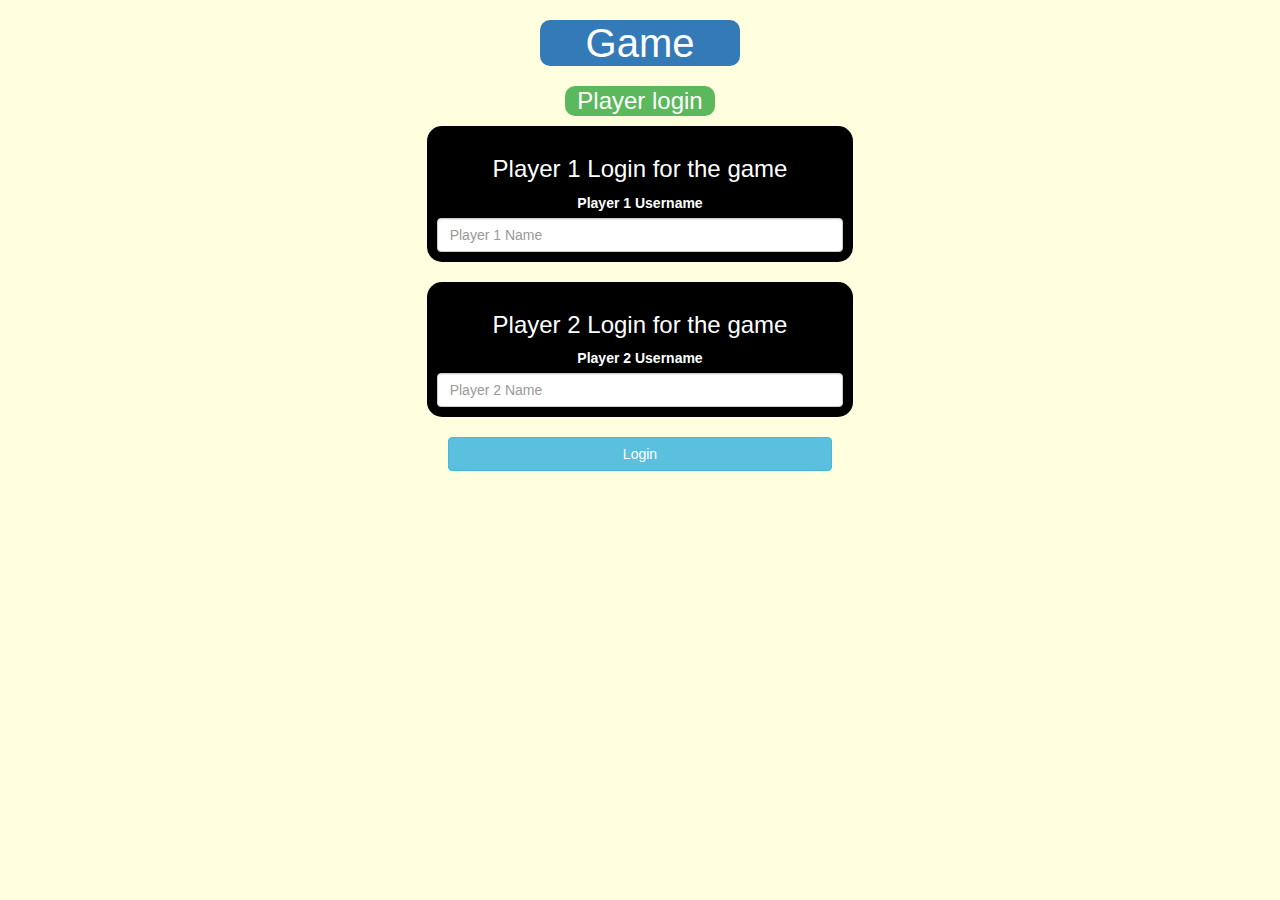
<file: index.html>
<!DOCTYPE html>
<html>
    <head>
        <title>Maths Quiz! - Players login</title>
        <link rel="icon" href="https://upload.wikimedia.org/wikipedia/commons/thumb/1/11/Blue_question_mark_icon.svg/1200px-Blue_question_mark_icon.svg.png">
        <meta name="viewport" content="width=device-width, initial-scale=1">
        <link rel="stylesheet" href="https://maxcdn.bootstrapcdn.com/bootstrap/3.4.0/css/bootstrap.min.css">
        <script src="https://ajax.googleapis.com/ajax/libs/jquery/3.4.1/jquery.min.js"></script>
        <script src="https://maxcdn.bootstrapcdn.com/bootstrap/3.4.0/js/bootstrap.min.js"></script>
        <link rel="stylesheet" type="text/css" href="style.css">
        <script src="main.js"></script>
    </head>
    <body>
        <center>
            <h1 class="bg-primary">Game</h1>
            <h3 class="btn-success start_login">Player login</h3>
            <div class="col-lg-4 col-md-8 col-sm-11 login_div1">
                <h3 class="whitener">Player 1 Login for the game</h3>
                <label class="whitener">Player 1 Username</label>
                <input type="text" class="form-control" id="player1_name" placeholder="Player 1 Name">
                <br>
            </div>
            <br>
            <div class="col-lg-4 col-md-8 col-sm-11 login_div2">
                <h3 class="whitener">Player 2 Login for the game</h3>
                <label class="whitener">Player 2 Username</label>
                <input type="text" class="form-control" id="player2_name" placeholder="Player 2 Name">
                <br>
            </div>
            <br>
            <button style="width:30%" type="button" class="btn btn-info" id="button_submit" onclick="login()">Login</button>
        </center>
    </body>
</html>
</file>
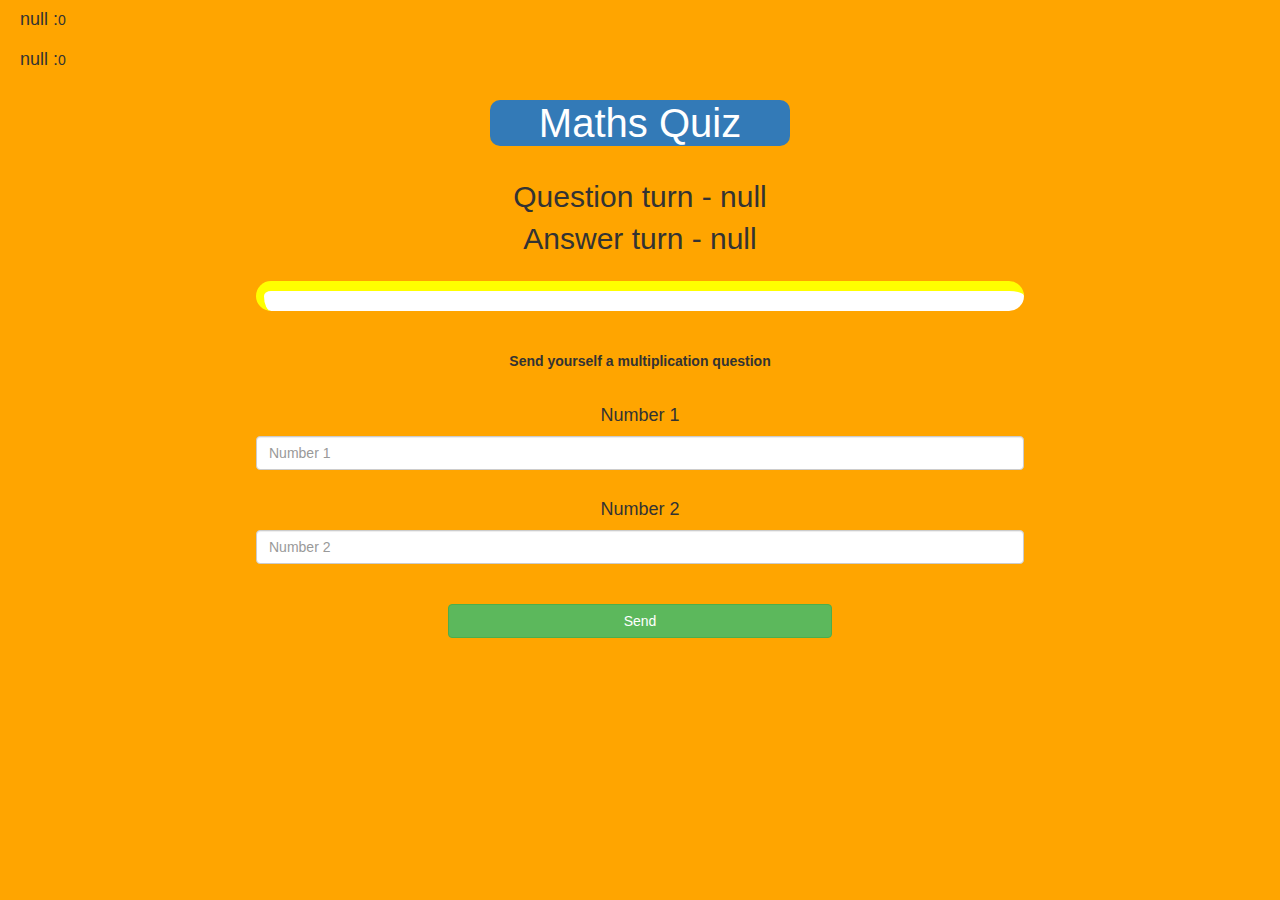
<file: game_page.html>
<!DOCTYPE html>
<html>
    <head>
        <title>Maths Quiz!</title>
        <link rel="icon" href="https://upload.wikimedia.org/wikipedia/commons/thumb/1/11/Blue_question_mark_icon.svg/1200px-Blue_question_mark_icon.svg.png">        
        <meta name="viewport" content="width=device-width, initial-scale=1">
        <link rel="stylesheet" href="https://maxcdn.bootstrapcdn.com/bootstrap/3.4.0/css/bootstrap.min.css">
        <script src="https://ajax.googleapis.com/ajax/libs/jquery/3.4.1/jquery.min.js"></script>
        <script src="https://maxcdn.bootstrapcdn.com/bootstrap/3.4.0/js/bootstrap.min.js"></script>
        <link rel="stylesheet" type="text/css" href="game_style.css">
    </head>
    <body>
        <h4 id="player1_name"></h4><span id="player_score_1"></span>
        <br>
        <h4 id="player2_name"></h4><span id="player_score_2"></span>
        <center>            
            <h1 class="bg-primary">Maths Quiz</h1>
            <br>
            <div id="player_question"></div>
            <div id="player_answer"></div>
            <br>
            <div id="output"></div>
            <br>
            <br>
            <label><b>Send yourself a multiplication question</b></label>
            <br>
            <br>
            <h4>Number 1</h4>
            <input type="number" id="word1" class="form-control word_answer" placeholder="Number 1">
            <br>
            <h4>Number 2</h4>
            <input type="number" id="word2" class="form-control word_answer" placeholder="Number 2">
            <br>
            <br>
            <button id="button_send" onclick="send()" type="button" class="btn btn-success" style="width:30%">Send</button>
        </center>
        <script src="game_js.js"></script>
    </body>
</html>
</file>
<file: style.css>
body {
    background-color: lightyellow;
}
h1 {
    width: 200px;
    border-radius: 10px;
    padding: 1px;
    font-size: 40px;
}
.start_login {
    width: 150px;
    border-radius: 10px;
    padding: 2px;
}
.login_div1 , .login_div2 {
    background: black;
    padding: 10px;
    float: none;
    border-radius: 15px;
}
.whitener {
    color: white;
}
#player1_name , #player2_name {
	display: inline-block;
}
</file>
<file: game_style.css>
body {
    background-color: orange;
}
#player1_name, #player2_name {
    margin-left: 20px;
    display: inline-block;
}
h1 {
    width: 300px;
    border-radius: 10px;
    padding: 1px;
    font-size: 40px;
}
#player_question, #player_answer {
    font-size: 30px;
}
#output {
    background-color: white;
    border-radius: 20px;
    border-style: solid;
    border-color: yellow;
    border-top-width: 10px;
    border-left-width: 8px;
    border-bottom-width: 0px;
    border-right-width: 0px;
    padding: 10px;
    float: none;
    text-align: left;
    width: 60%;
}
.word_answer {
	width: 60%;
}
#button_send {
    margin-bottom: 20px;
}
</file>
